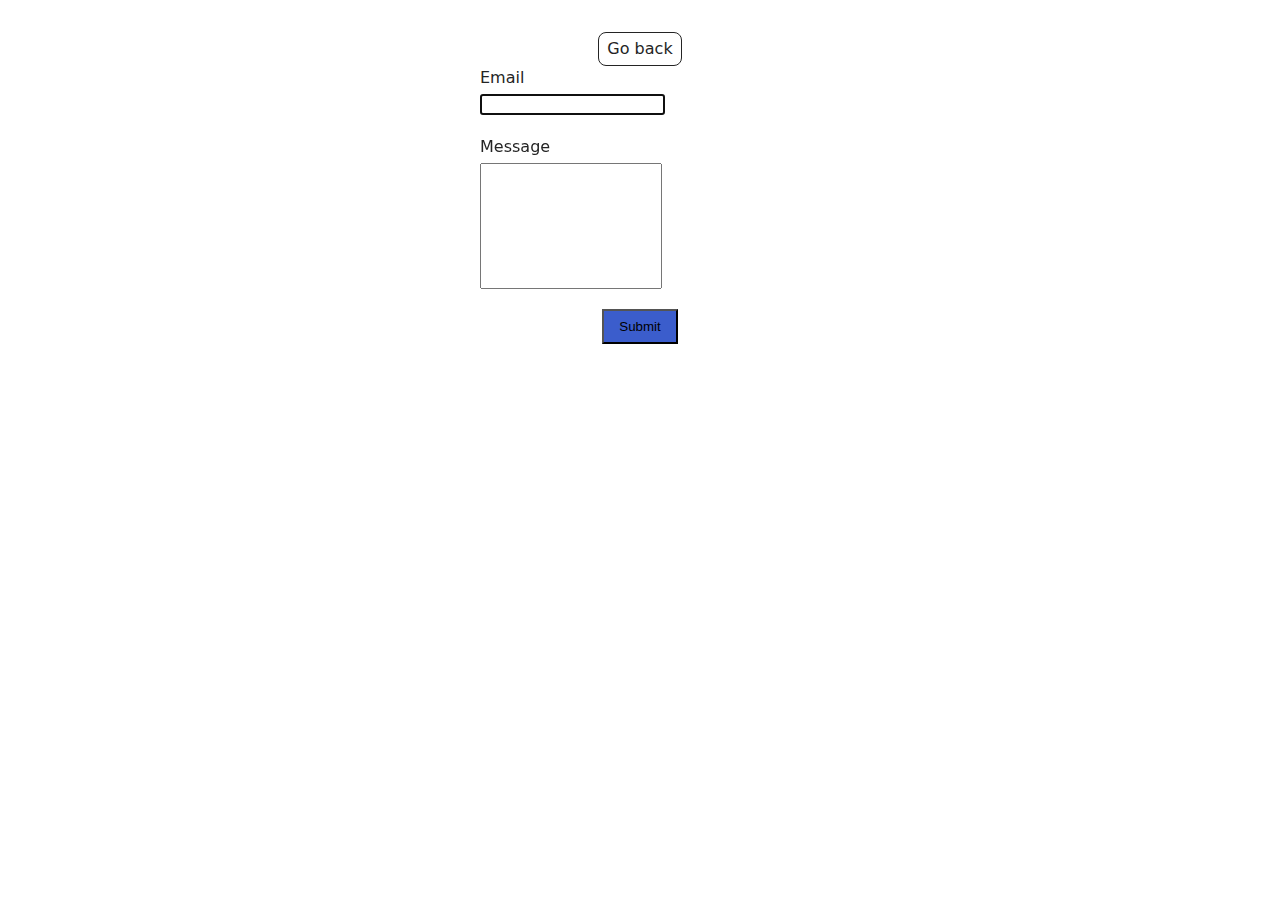
<file: src/2-form.html>
<!DOCTYPE html>
<html lang="en">

<head>
  <meta charset="UTF-8" />
  <meta http-equiv="X-UA-Compatible" content="IE=edge" />
  <meta name="viewport" content="width=device-width, initial-scale=1.0" />
  <title>Form</title>
  <link rel="stylesheet" href="./css/styles.css" />
</head>

<body>
  <main>
    <div class="container">
      <a class="back-link" href="./index.html">Go back</a>
    </div>

    <form class="feedback-form" autocomplete="off">
      <label>
        Email
        <input type="email" name="email" autofocus />
      </label>
      <label>
        Message
        <textarea name="message" rows="8"></textarea>
      </label>
      <button type="submit">Submit</button>
    </form>

  </main>
  <script type="module" src="./js/2-form.js"></script>
</body>

</html>
</file>
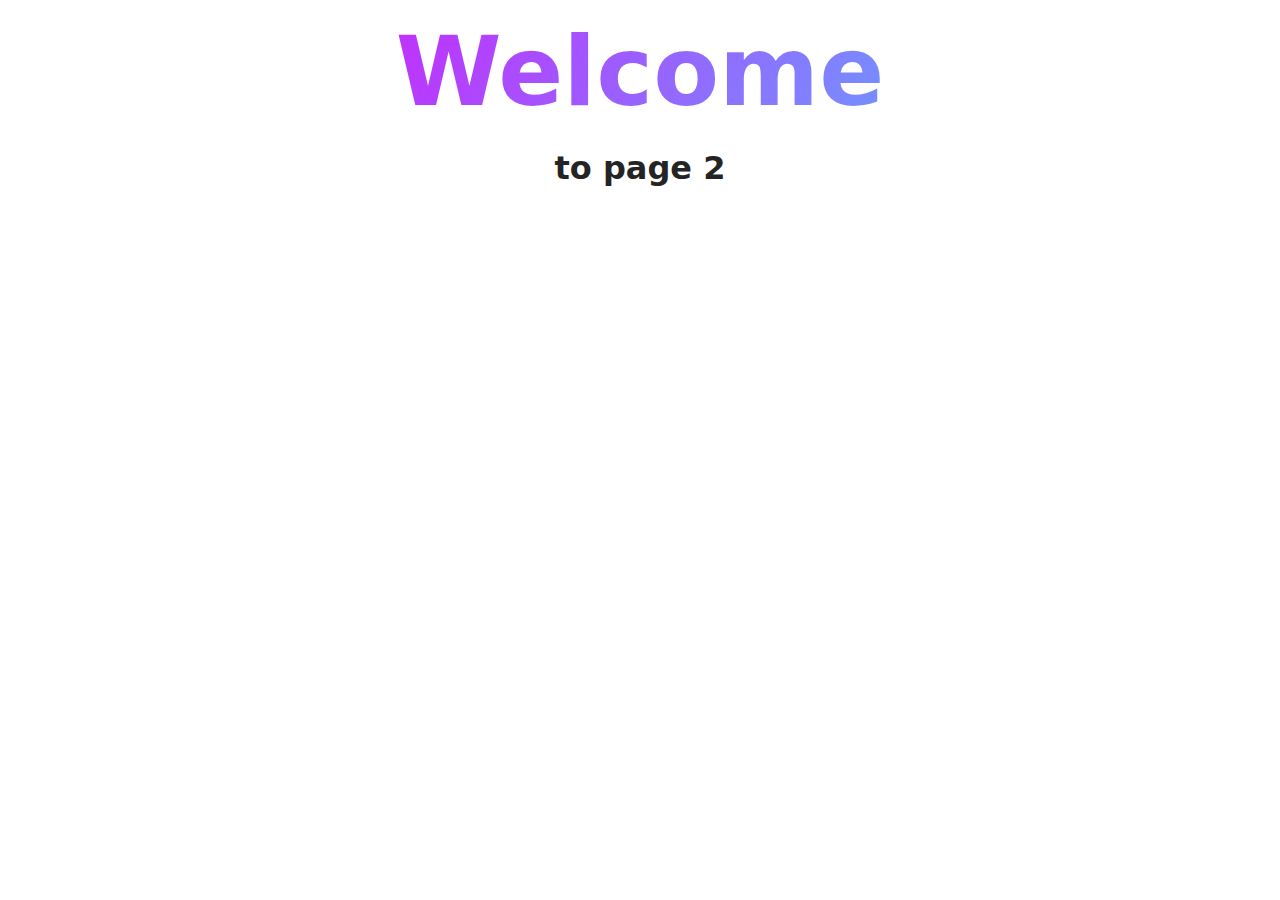
<file: src/page-2.html>
<!DOCTYPE html>
<html lang="en">
  <head>
    <meta charset="UTF-8" />
    <meta http-equiv="X-UA-Compatible" content="IE=edge" />
    <meta name="viewport" content="width=device-width, initial-scale=1.0" />
    <title>Page 2</title>
    <link rel="stylesheet" href="./css/styles.css" />
  </head>
  <body>
    <load
      src="./partials/header.html"
      icon-path="./img/sprite.svg#logo"
      highlight-act="active"
    />

    <main>
      <div class="container">
        <h1 class="main-title">
          <span class="main-title-gradient">Welcome</span> to page 2
        </h1>
        <load src="./partials/back-link.html" />
      </div>
    </main>

    <load src="./partials/footer.html" />
  </body>
</html>
</file>
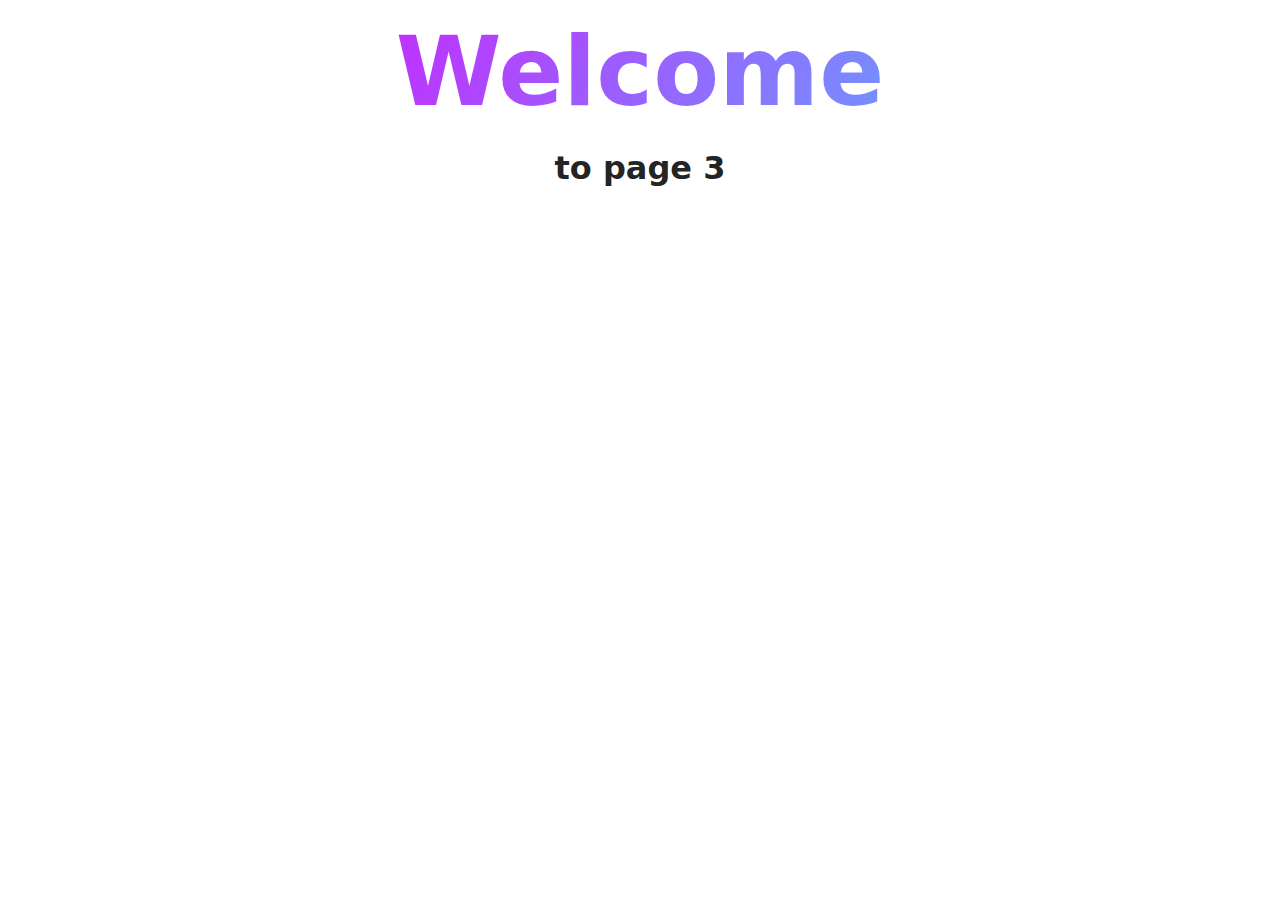
<file: src/page-3.html>
<!DOCTYPE html>
<html lang="en">
  <head>
    <meta charset="UTF-8" />
    <meta http-equiv="X-UA-Compatible" content="IE=edge" />
    <meta name="viewport" content="width=device-width, initial-scale=1.0" />
    <title>Page 3</title>
    <link rel="stylesheet" href="./css/styles.css" />
  </head>
  <body>
    <load
      src="./partials/header.html"
      icon-path="./img/sprite.svg#logo"
      highlight-curr="active"
    />

    <main>
      <div class="container">
        <h1 class="main-title">
          <span class="main-title-gradient">Welcome</span> to page 3
        </h1>
        <load src="./partials/back-link.html" />
      </div>
    </main>

    <load src="./partials/footer.html" />
  </body>
</html>
</file>
<file: src/css/styles.css>
/**
  |============================
  | include css partials with
  | default @import url()
  |============================
*/
/* Common styles */
@import url('./reset.css');
@import url('./base.css');
@import url('./container.css');
@import url('./animations.css');

/* Sections style */
@import url('./header.css');
@import url('./vite-promo.css');
@import url('./badges.css');
@import url('./back-link.css');
@import url('./footer.css');

.gallery {
  display: flex;
  flex-wrap: wrap;
  max-width: 1128px;
  gap: 24px;
  list-style: none;
  margin: 0 auto;
  margin-top: 20px;
}

.gallery-item {
  flex-basis: calc((100% - 48px) / 3);
}

.gallery-image {
  width: 100%;
}

.feedback-form {
  display: flex;
  flex-direction: column;
  gap: 20px;
  margin: 0 auto;
  max-width: 320px;
}

.feedback-form label {
  display: flex;
  flex-direction: column;
  gap: 4px;
  align-items: flex-start;
}

.feedback-form textarea {
  resize: none;
}

.feedback-form button {
  padding: 8px 15px;
  margin: 0 auto;
  background-color:#3B5DCC ;
}

.feedback-form button:hover {
  background-color: #4E75FF;
}
</file>
